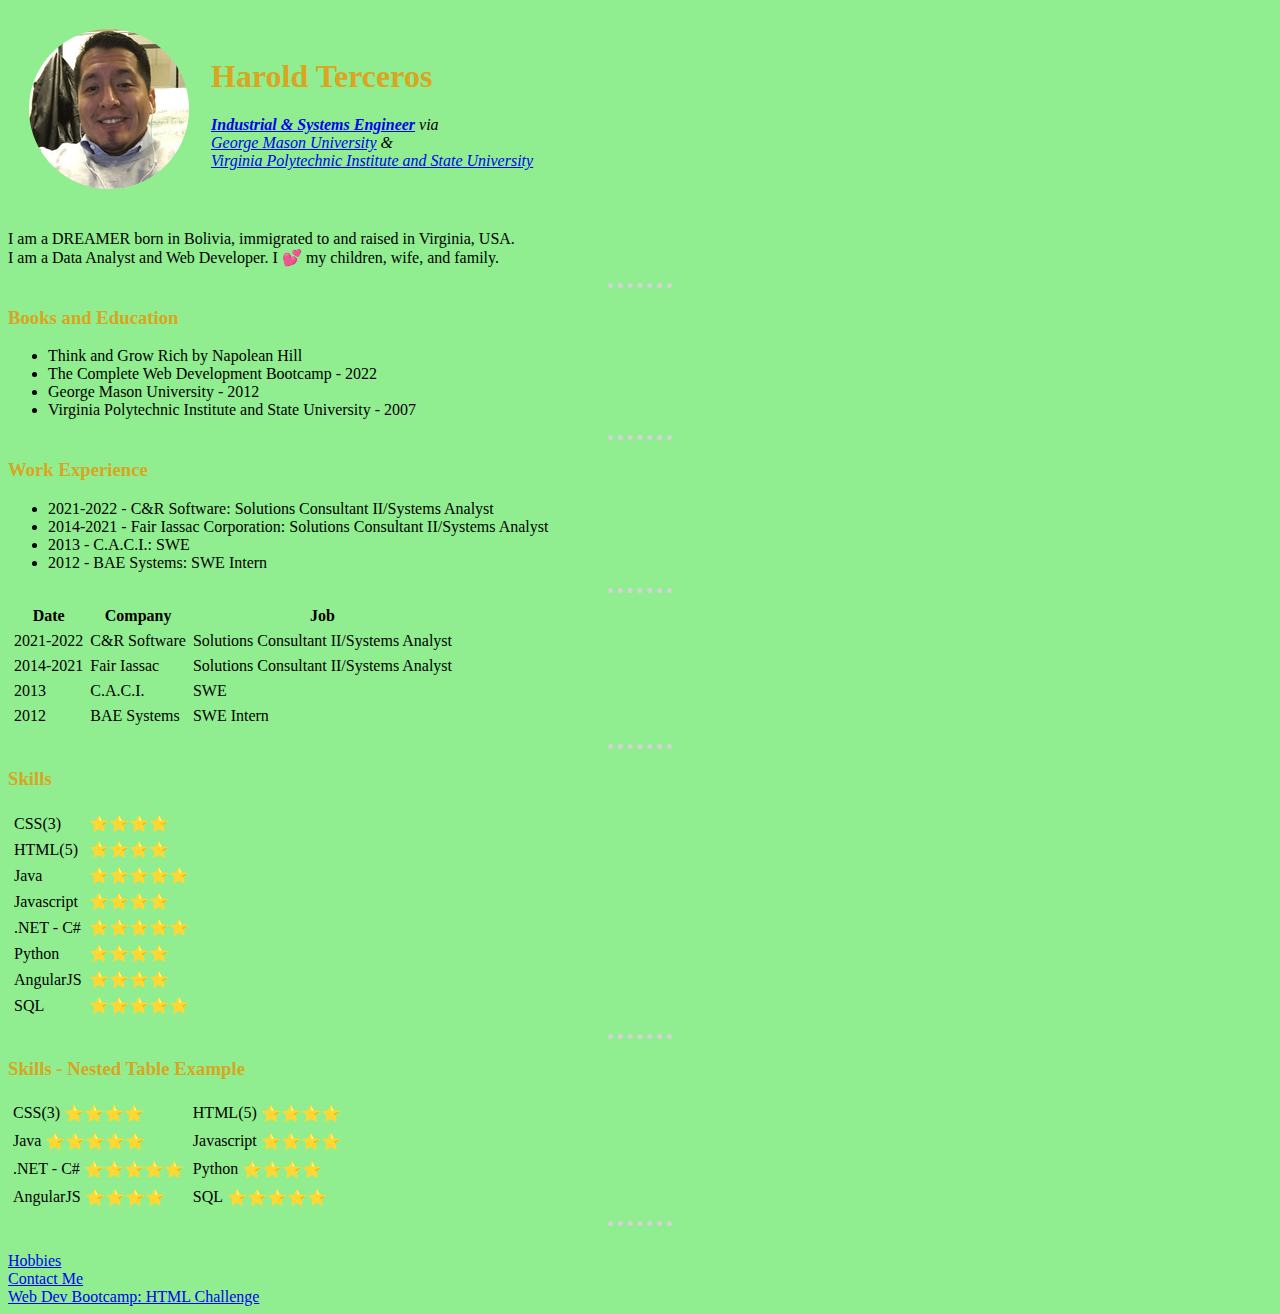
<file: index.html>
<!DOCTYPE html>
<html lang="en" dir="ltr">

<head>
  <meta charset="utf-8">
  <title>😍 Harold's Personal Site 😍</title>
  <link rel="stylesheet" href="css\styles.css">

</head>

<body>
  <!-- <img src="https://media-exp1.licdn.com/dms/image/C5103AQEaa3Zqh0_1xA/profile-displayphoto-shrink_200_200/0/1516721512521?e=2147483647&v=beta&t=ee_RLHezIjA5Y0LT76h08CN4bu4Vgl8BR_6vl5Sacs4" alt="Harold's profile picture" height="300" width="300"> -->
  <!-- <img src="HT.jfif" alt=""><br />
  <img src="images/HT_v02.jpeg" alt=""> <br>

  <img src="images/HT_v02-modified.png" alt="">
  <h1>Harold D. Terceros</h1>
  <p>
    <em><a href="https://www.ise.vt.edu/"><b>Industrial & </b></a>
      <a href="https://seor.gmu.edu/"><b>Systems Engineer</b></a>
      via <a href="https://gmu.edu/">George Mason University</a> &
      <a href="https://vt.edu/">Virginia Polytechnic Institute and State University</a></em>
  </p> -->

  <table cellspacing="20">
    <tr>
      <td><img src="images/HT_v02-modified.png" alt=""></td>
      <td><h1>Harold Terceros</h1><p>
        <em><a href="https://www.ise.vt.edu/"><b>Industrial & </b></a>
          <a href="https://seor.gmu.edu/"><b>Systems Engineer</b></a>
          via <br> <a href="https://gmu.edu/">George Mason University</a> & <br>
          <a href="https://vt.edu/">Virginia Polytechnic Institute and State University</a></em>
      </p></td>
    </tr>
  </table>

  <p>
    I am a DREAMER born in Bolivia, immigrated to and raised in Virginia, USA. <br>
    I am a Data Analyst and Web Developer. I 💕 my children, wife, and family.
  </p>
  <hr>
  <h3>Books and Education</h3>
  <ul>
    <li>Think and Grow Rich by Napolean Hill</li>
    <li>The Complete Web Development Bootcamp - 2022</li>
    <li>George Mason University - 2012</li>
    <li>Virginia Polytechnic Institute and State University - 2007</li>
  </ul><hr>

  <h3>Work Experience</h3>
  <ul>
    <li>2021-2022 - C&R Software: Solutions Consultant II/Systems Analyst</li>
    <li>2014-2021 - Fair Iassac Corporation: Solutions Consultant II/Systems Analyst</li>
    <li>2013 - C.A.C.I.: SWE</li>
    <li>2012 - BAE Systems: SWE Intern</li>
  </ul><hr>

  <table cellspacing="5">
    <thead>
      <tr>
        <th>Date</th>
        <th>Company</th>
        <th>Job</th>
      </tr>
    </thead>
    <tbody>
      <tr>
        <td>2021-2022</td>
        <td>C&R Software</td>
        <td>Solutions Consultant II/Systems Analyst</td>
      </tr>
      <tr>
        <td>2014-2021</td>
        <td>Fair Iassac</td>
        <td>Solutions Consultant II/Systems Analyst</td>
      </tr>
      <tr>
        <td>2013</td>
        <td>C.A.C.I.</td>
        <td>SWE</td>
      </tr>
      <tr>
        <td>2012</td>
        <td>BAE Systems</td>
        <td>SWE Intern</td>
      </tr>

    </tbody>
    <tfoot>
      <tr>

      </tr>

    </tfoot>

  </table><hr>

<h3>Skills</h3>
  <table cellspacing="5">
    <thead>

    </thead>
    <tbody>
      <tr>
        <td>CSS(3)</td>
        <td>&#11088;&#11088;&#11088;&#11088;</td>
      </tr>
      <tr>
        <td>HTML(5)</td>
        <td>&#11088;&#11088;&#11088;&#11088;</td>
      </tr>
      <tr>
        <td>Java</td>
        <td>&#11088;&#11088;&#11088;&#11088;&#11088;</td>
      </tr>
      <tr>
        <td>Javascript</td>
        <td>&#11088;&#11088;&#11088;&#11088;</td>
      </tr>
      <tr>
        <td>.NET - C#</td>
        <td>&#11088;&#11088;&#11088;&#11088;&#11088;</td>
      </tr>
      <tr>
        <td>Python</td>
        <td>&#11088;&#11088;&#11088;&#11088;</td>
      </tr>
      <tr>
        <td>AngularJS</td>
        <td>&#11088;&#11088;&#11088;&#11088;</td>
      </tr>
      <tr>
        <td>SQL</td>
        <td>⭐⭐⭐⭐⭐</td>
      </tr>

    </tbody>
    <tfoot>
      <tr>

      </tr>

    </tfoot>

  </table><hr>

  <h3>Skills - Nested Table Example</h3>
    <table cellspacing="1">
      <thead>

      </thead>
      <tbody>
        <tr>
          <td><table cellspacing="2">
            <td>CSS(3)</td>
            <td>&#11088;&#11088;&#11088;&#11088;</td>
          </table></td>
          <td><table cellspacing="2">
            <td>HTML(5)</td>
            <td>&#11088;&#11088;&#11088;&#11088;</td>
          </table>
        </tr>
        <tr>
          <td><table cellspacing="2">
            <td>Java</td>
            <td>&#11088;&#11088;&#11088;&#11088;&#11088;</td>
          </table></td>
          <td><table cellspacing="2">
            <td>Javascript</td>
            <td>&#11088;&#11088;&#11088;&#11088;</td>
          </table></td>
        </tr>
        <tr>
          <td><table>
            <td>.NET - C#</td>
            <td>&#11088;&#11088;&#11088;&#11088;&#11088;</td>
          </table></td>
          <td><table>
            <td>Python</td>
            <td>&#11088;&#11088;&#11088;&#11088;</td>
          </table></td>
        </tr>
        <tr>
          <td><table>
            <td>AngularJS</td>
            <td>&#11088;&#11088;&#11088;&#11088;</td>
          </table></td>
          <td><table>
            <td>SQL</td>
            <td>⭐⭐⭐⭐⭐</td>
          </table></td>
        </tr>

      </tbody>
      <tfoot>
        <tr>

        </tr>

      </tfoot>

    </table><hr><br>


  <a href="hobbies.html">Hobbies</a> <br>
  <a href="contact-me.html">Contact Me</a><br>
  <a href="htmlchallenge.html">Web Dev Bootcamp: HTML Challenge</a><br>




</body>

</html>
</file>
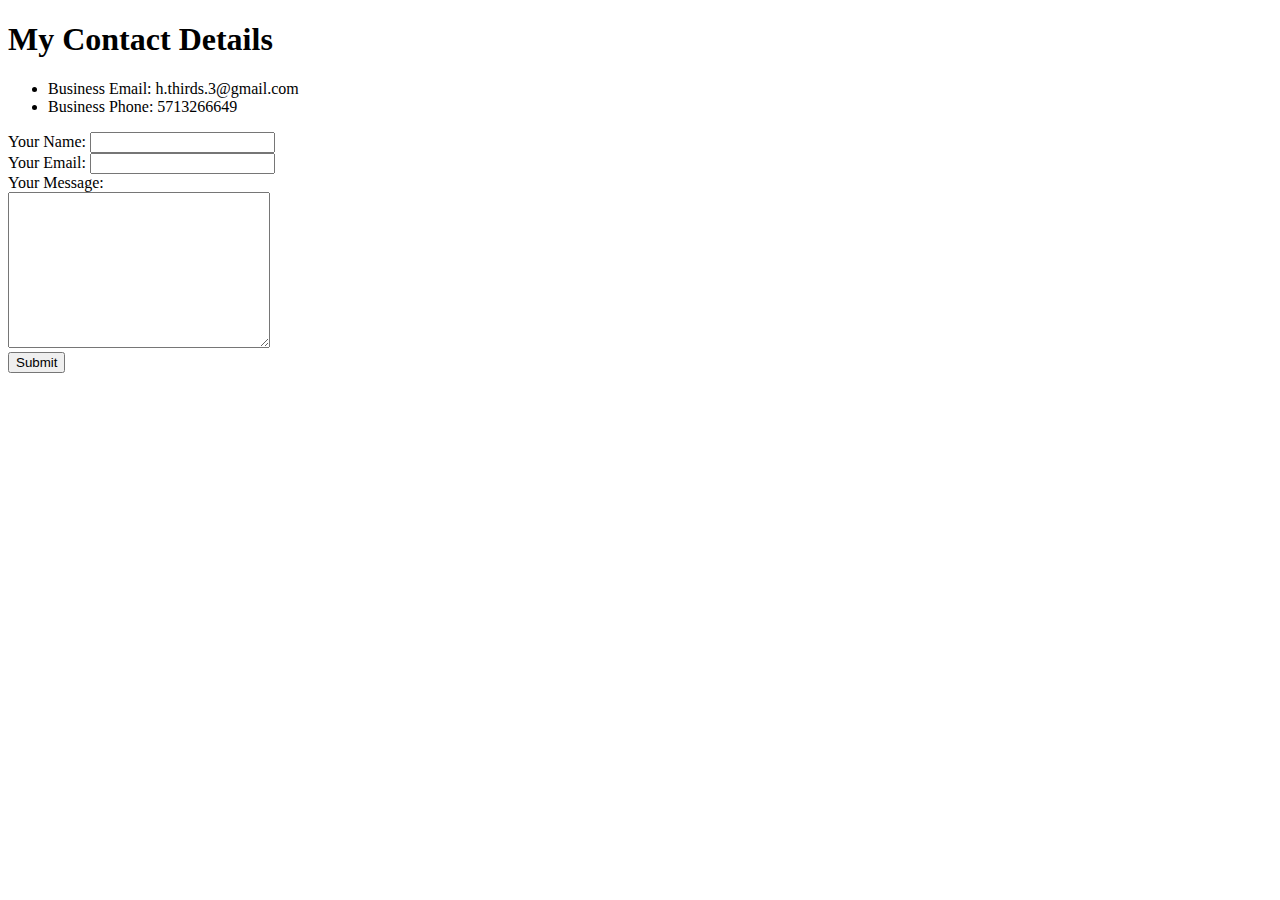
<file: contact-me.html>
<!DOCTYPE html>
<html lang="en" dir="ltr">
  <head>
    <meta charset="utf-8">
    <title>Contact Me</title>
  </head>
  <body>
    <h1>
      My Contact Details
    </h1>
    <ul>
      <li>Business Email: h.thirds.3@gmail.com</li>
      <li>Business Phone: 5713266649</li>
    </ul>

    <form class="" action="mailto:hthirds@outlook.com" method="post">
      <label for="">Your Name: </label>
      <input type="text" name="yourName" value=""><br>
      <!--<input type="color" name="" value=""><br> -->

      <!-- <label for="">Do you want to sign up to the email list?</label>
      <input type="checkbox" name="" value="">

      <label for="">Password: </label>
      <input type="password" name="">
      <input type="submit" name=""><br><hr>
      <label for="">Here are some other input types: </label><br>
      <input type="date" name=""><br>
      <input type="datetime-local" name=""><br>
      <input type="email" name=""><br>
      <label for="">Choose a file to upload, only image files: </label>
      <input type="file" name="" accept="image/*"><br>
      <label for="">Here is a range input: </label>
      <input type="range" name=""><br>
      <label for="">Here is a radio button: </label>
      <input type="radio" name=""><br><hr> -->
      <label for="">Your Email: </label>
      <input type="email" name="yourEmail"><br>
      <label for="">Your Message: </label><br>
      <textarea name="yourMessage" rows="10" cols="30"></textarea><br>
      <input type="submit" name=""><br>

    </form>


  </body>
</html>
</file>
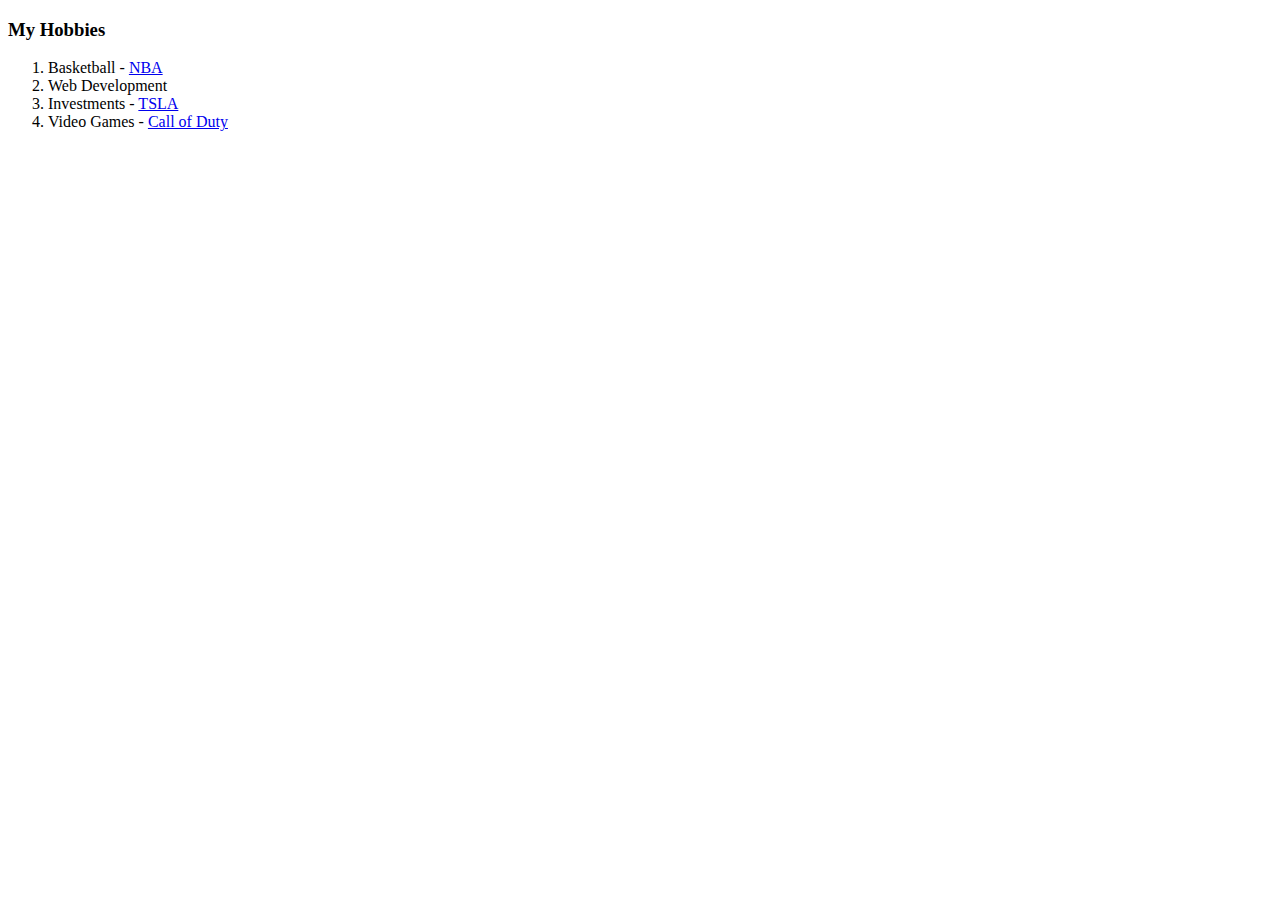
<file: Hobbies.html>
<!DOCTYPE html>
<html lang="en" dir="ltr">
  <head>
    <meta charset="utf-8">
    <title></title>
  </head>
  <body>
    <h3>
      My Hobbies
    </h3>
    <ol>
      <li>Basketball - <a href="https://nba.com">NBA</a></li>
      <li>Web Development</li>
      <li>Investments - <a href="https://finance.yahoo.com/quote/TSLA/">TSLA</a></li>
      <li>Video Games - <a href="https://www.callofduty.com/modernwarfare2">Call of Duty</a></li>
    </ol>

  </body>
</html>
</file>
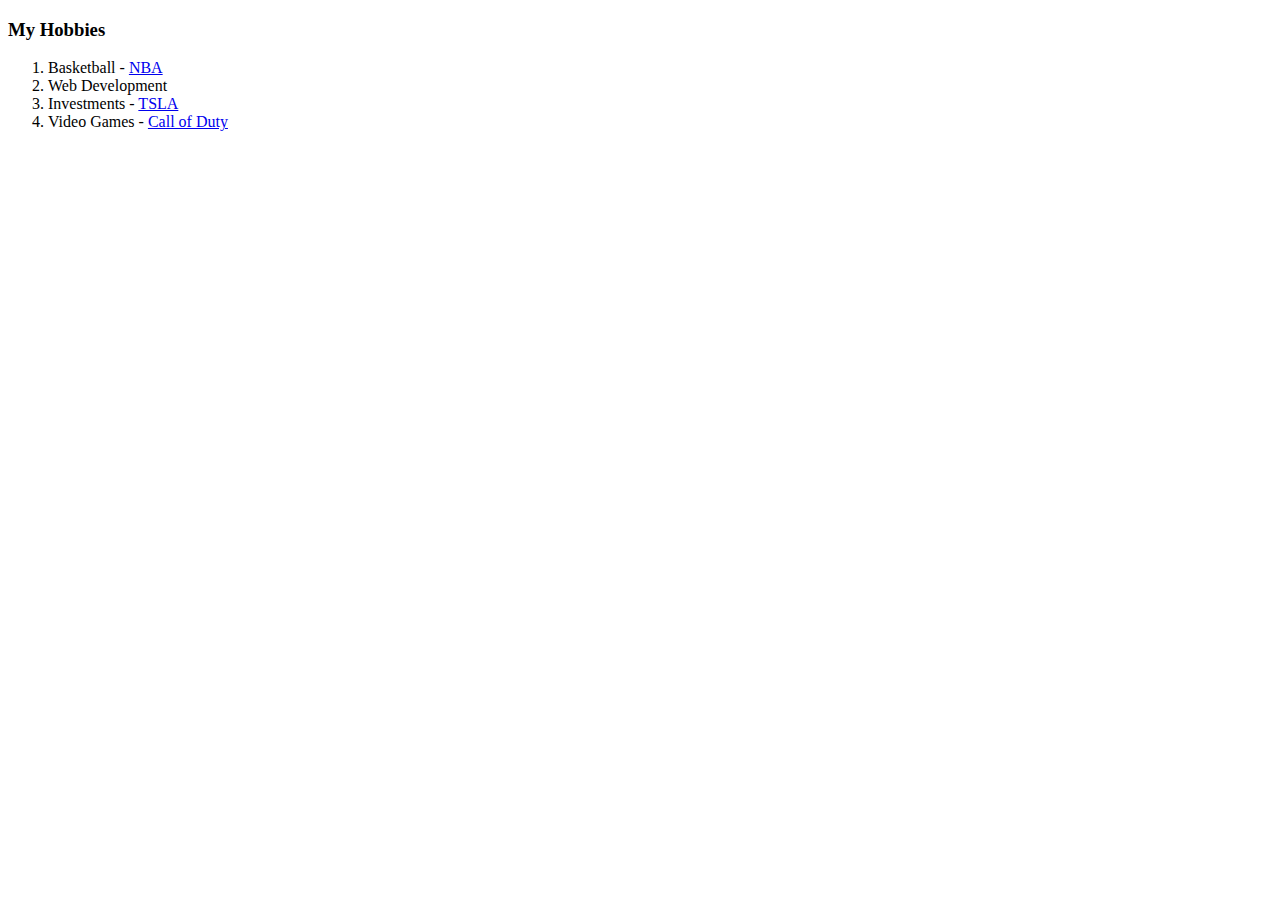
<file: hobbies.html>
<!DOCTYPE html>
<html lang="en" dir="ltr">
  <head>
    <meta charset="utf-8">
    <title>Hobbies</title>
  </head>
  <body>
    <h3>
      My Hobbies
    </h3>
    <ol>
      <li>Basketball - <a href="https://nba.com">NBA</a></li>
      <li>Web Development</li>
      <li>Investments - <a href="https://finance.yahoo.com/quote/TSLA/">TSLA</a></li>
      <li>Video Games - <a href="https://www.callofduty.com/modernwarfare2">Call of Duty</a></li>
    </ol>

  </body>
</html>
</file>
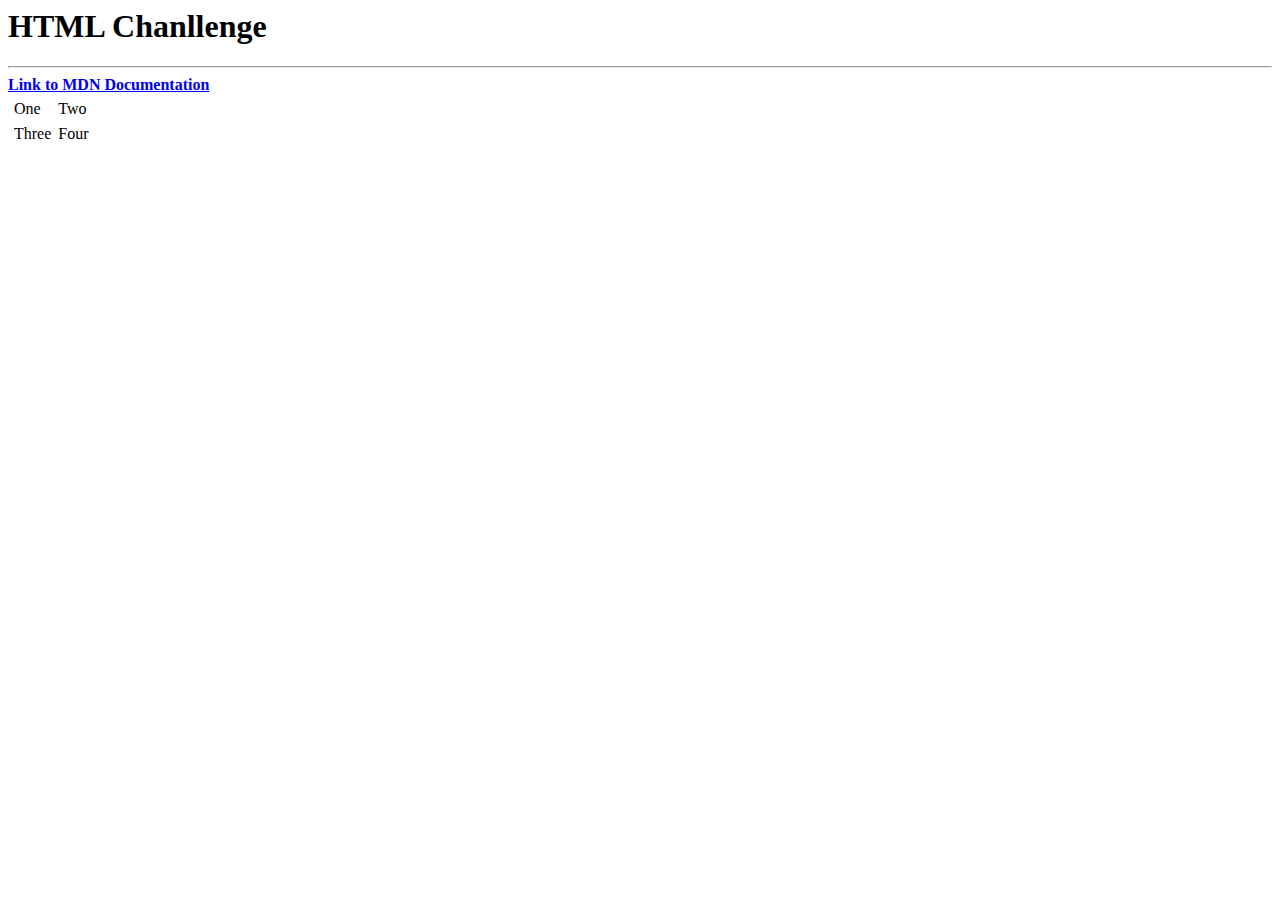
<file: htmlchallenge.html>
<html>
<head>
  <title>Successfully completed the HTML Challenge</title>
</head>
  <body>
    <h1>
      HTML Chanllenge
    </h1><hr>
    <a href="https://developer.mozilla.org/en-US/"><b>Link to MDN Documentation</b></a>
    <table cellspacing="5">
      <tr>
        <td>One</td>
        <td>Two</td>
      </tr>
      <tr>
        <td>Three</td>
        <td>Four</td>
      </tr>
    </table>
  </body>
</html>
</file>
